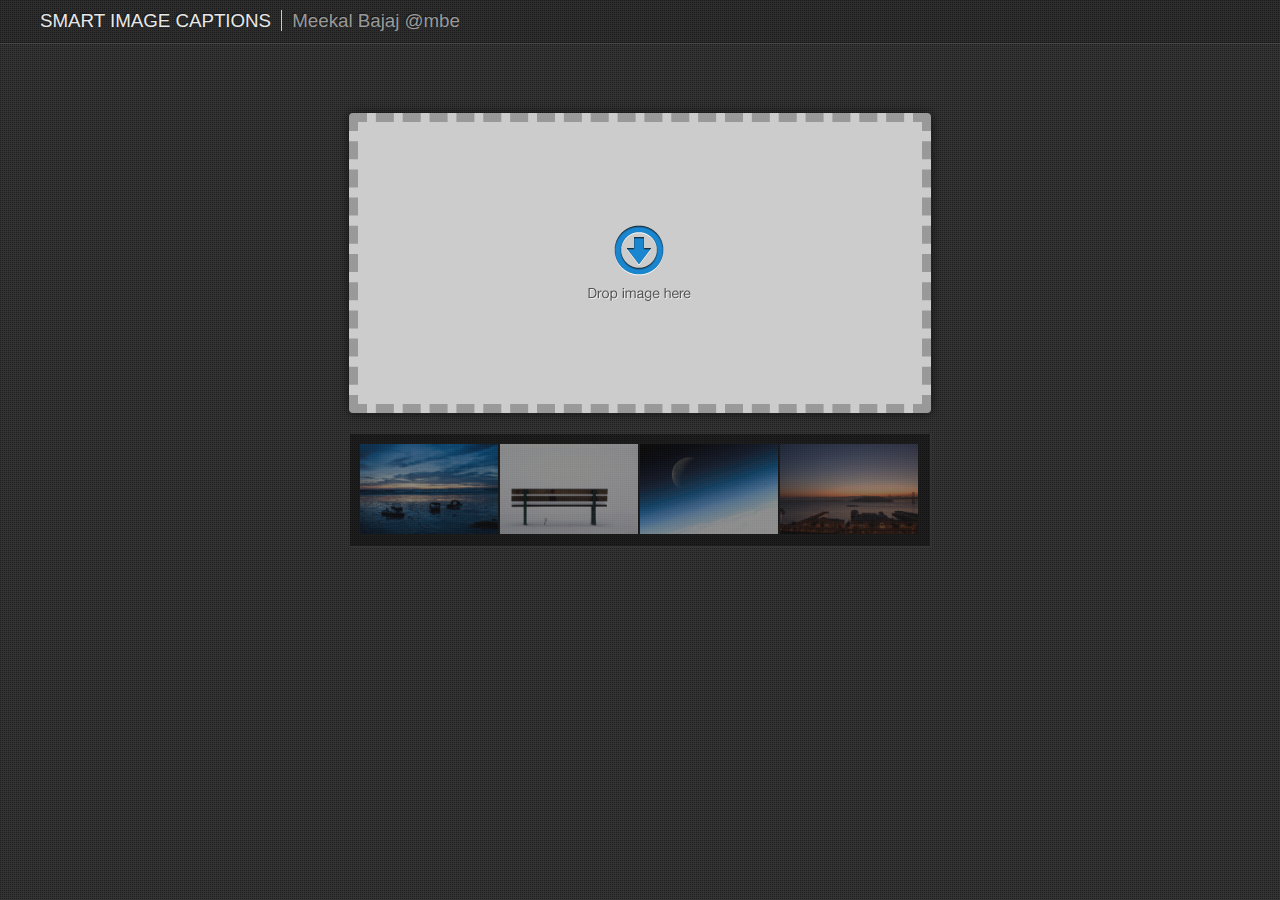
<file: example/index.html>
<!DOCTYPE>
<html>
  <head>
    <title>Texposition</title>
    <link rel="stylesheet" href="public/styles/styles.css">
  </head>
  <body>
    <header id="header" class="header">
      <h3 class="page-title">
        Smart image captions 
        <span class="source">Meekal Bajaj <a href="http://www.twitter.com/mbe">@mbe</a></span>
      </h3>
    </header> <!-- /header -->
    <div class="container">
      <figure class="title-image" id="dropbox">
        <canvas id="canvas" class="empty-dropzone dropzone canvas"></canvas>   
        <figcaption class="title" id="title">
          <h3 class="heading">Smart label backgrounds</h3>
          <p class="description">The background color of this text container adapts itself to the content of the image behind it. It blends in, showing darker backrounds for darker images.</p>
        </figcaption>
      </figure> <!-- /title-image -->
      <ul id="orientation-selector" class="orientation-selector">
        <li class="orientation top" data-orientation="top"></li>
        <li class="orientation right" data-orientation="right"></li>
        <li class="orientation bottom selected" data-orientation="bottom"></li>
        <li class="orientation left" data-orientation="left"></li>
      </ul> <!-- /orientation-selector -->
      <ul id="sample_images" class="sample-images"></ul> <!-- /sample-images -->
    </div> <!-- /container -->
    <script type="text/javascript" src="https://ajax.googleapis.com/ajax/libs/jquery/1.7.2/jquery.min.js"></script>
    <script type="text/javascript" src="public/scripts/jquery.filedrop.js"></script>
    <script type="text/javascript" src="public/scripts/jquery.texposition.js"></script>
    <script type="text/javascript" src="public/scripts/app.js"></script>
  </body>
</html>
</file>
<file: example/public/styles/styles.css>
body {
  background-image: url("../assets/texture.png");
  background-color: #333;
  font-family: 'Helvetica Neue', Helvetica, sans-serif;

  margin: 0;
}

.container {
  margin: 0 auto;
  display: table;
  position: relative;
  margin-top: 60px;
}

.canvas {
  margin: 0 auto;
  display: block;
  background-color: #ccc;
  border: 1px solid #555;
  position: relative;
  max-width: 1024px;
  max-height: 600px;
  min-height: 300px;

  border-radius: 4px;
}

.header {
  border-bottom: 1px solid rgba(0,0,0,0.2);
  box-shadow: 0 1px 0 rgba(255, 255, 255, 0.1);
  background-color: rgba(0,0,0,0.1);
}

.page-title {
  font-weight: normal;
  text-transform: uppercase;
  color: #e8e8e8;
  text-shadow: -1px -1px 1px rgba(0,0,0,0.4);
  display: inline-block;
  padding: 10px 0 10px 40px;

  -webkit-margin-start: 0;
  -webkit-margin-before: 0;
  -webkit-margin-after: 0;
}

.source {
  color: #999;
  text-transform: none;
  padding-left: 10px;
  margin-left: 5px;
  border-left: 1px solid #ccc;
}

.source a {
  color: #999;
  text-decoration: none;
}

.source a:hover {
  color: #138FE2;
}

.description {
  font-size: 14px;
  line-height: 18px;
}

.empty-dropzone {
  border: 9px dashed #999;
}

.dropzone {
  background-image: url("../assets/icn_drop.png");
  background-repeat: no-repeat;
  background-position: 50% 50%;
  -webkit-box-sizing: border-box;
     -moz-box-sizing: border-box;
          box-sizing: border-box;
}

.dropzone:hover {
  -ms-filter:"progid:DXImageTransform.Microsoft.Alpha(Opacity=75)";
  filter: alpha(opacity=75);
  opacity: 0.75;

  -webkit-transition: all 0.2s linear;
     -moz-transition: all 0.2s linear;
          transition: all 0.2s linear;
}

.title-image {
  position: relative;
  margin: 0;
  margin-top: 10px;
  display: inline-block;
  border-radius: 4px;
  -webkit-box-shadow: inset 0 0 8px rgba(0,0,0,0.3), 0 0 12px rgba(0,0,0,0.6);
  box-shadow: inset 0 0 8px rgba(0,0,0,0.3), 0 0 12px rgba(0,0,0,0.6);

}

.title {
  position: absolute;
  padding: 10px;
  display: none;
  margin: 0 auto;
  -webkit-box-sizing: border-box;
     -moz-box-sizing: border-box;
          box-sizing: border-box;
}

.sample-images {
  overflow: hidden;
  background-color: rgba(0,0,0,0.4);
  border: 1px solid #333;
  padding: 10px; 
  text-align: center;

  margin: 20px auto;
}

.sample-image {
  opacity: 0.5;
  display: inline-block;
  margin-right: 2px;
  margin-bottom: 2px;
}

.sample-image:hover {
  opacity: 1;
}
.sample-image img {
  max-height: 90px;
}

.orientation-selector {
  position: absolute;
  right: -60px;
  top: 0;
  display: none;
}

.orientation {
  display: block;
  position: absolute;
  height: 20px;
  width: 20px;
  background-color: #ccc;
  border-radius: 4px;
}

.orientation:hover {
  background-color: #4DB8FF;
  cursor: pointer;
  -webkit-transition: all 0.2s ease-in-out;
     -moz-transition: all 0.2s ease-in-out;
          transition: all 0.2s ease-in-out;
}

.orientation-selector .top {
  top: 0;
  left: 24px;
}

.orientation-selector .right {
  top: 24px;
  left: 48px;
}

.orientation-selector .bottom {
  top: 48px;
  left: 24px;
}

.orientation-selector .left {
  top: 24px;
  left: 0;
}

.orientation-selector .selected {
  background-color: #138FE2;
  box-shadow: inset 0 1px 3px rgba(0,0,0,0.3);
}

.light-wash {
  color: #333;
  text-shadow: 1px 1px 1px rgba(255,255,255,0.6) ;
}

.dark-wash {
  color: #f8f8f8;
  text-shadow: -1px -1px 0 rgba(0,0,0,0.6) ;
}

.light-wash-top {
  border-bottom: 1px solid rgba(255, 255, 255, 0.15);
  background-image: -webkit-linear-gradient(bottom, rgba(255, 255, 255, 0.5), rgba(255, 255, 255, 0.9));
  background-image: -moz-linear-gradient(bottom, rgba(255, 255, 255, 0.5), rgba(255, 255, 255, 0.9));
  background-image: -o-linear-gradient(bottom, rgba(255, 255, 255, 0.5), rgba(255, 255, 255, 0.9));
  background-image: -ms-linear-gradient(bottom, rgba(255, 255, 255, 0.5), rgba(255, 255, 255, 0.9));
  background-image: linear-gradient(bottom, rgba(255, 255, 255, 0.5), rgba(255, 255, 255, 0.9));

}
.light-wash-bottom {
  border-top: 1px solid rgba(255, 255, 255, 0.15);
  background-image: -webkit-linear-gradient(top, rgba(255, 255, 255, 0.5), rgba(255, 255, 255, 0.9));
  background-image: -moz-linear-gradient(top, rgba(255, 255, 255, 0.5), rgba(255, 255, 255, 0.9));
  background-image: -o-linear-gradient(top, rgba(255, 255, 255, 0.5), rgba(255, 255, 255, 0.9));
  background-image: -ms-linear-gradient(top, rgba(255, 255, 255, 0.5), rgba(255, 255, 255, 0.9));
  background-image: linear-gradient(top, rgba(255, 255, 255, 0.5), rgba(255, 255, 255, 0.9));
}
.light-wash-left {
  border-right: 1px solid rgba(255, 255, 255, 0.15);
  background-image: -webkit-linear-gradient(right, rgba(255, 255, 255, 0.5), rgba(255, 255, 255, 0.9));
  background-image: -moz-linear-gradient(right, rgba(255, 255, 255, 0.5), rgba(255, 255, 255, 0.9));
  background-image: -o-linear-gradient(right, rgba(255, 255, 255, 0.5), rgba(255, 255, 255, 0.9));
  background-image: -ms-linear-gradient(right, rgba(255, 255, 255, 0.5), rgba(255, 255, 255, 0.9));
  background-image: linear-gradient(right, rgba(255, 255, 255, 0.5), rgba(255, 255, 255, 0.9));
}
.light-wash-right {
  border-left: 1px solid rgba(255, 255, 255, 0.15);
  background-image: -webkit-linear-gradient(left, rgba(255, 255, 255, 0.5), rgba(255, 255, 255, 0.9));
  background-image: -moz-linear-gradient(left, rgba(255, 255, 255, 0.5), rgba(255, 255, 255, 0.9));
  background-image: -o-linear-gradient(left, rgba(255, 255, 255, 0.5), rgba(255, 255, 255, 0.9));
  background-image: -ms-linear-gradient(left, rgba(255, 255, 255, 0.5), rgba(255, 255, 255, 0.9));
  background-image: linear-gradient(left, rgba(255, 255, 255, 0.5), rgba(255, 255, 255, 0.9));
}
.dark-wash-top {
  border-bottom: 1px solid rgba(255, 255, 255, 0.15);
  background-image: -webkit-linear-gradient(bottom, rgba(0, 0, 0, 0.6), rgba(0, 0, 0, 0.9));
  background-image: -moz-linear-gradient(bottom, rgba(0, 0, 0, 0.6), rgba(0, 0, 0, 0.9));
  background-image: -o-linear-gradient(bottom, rgba(0, 0, 0, 0.6), rgba(0, 0, 0, 0.9));
  background-image: -ms-linear-gradient(bottom, rgba(0, 0, 0, 0.6), rgba(0, 0, 0, 0.9));
  background-image: linear-gradient(bottom, rgba(0, 0, 0, 0.6), rgba(0, 0, 0, 0.9));
}
.dark-wash-bottom {
  border-top: 1px solid rgba(255, 255, 255, 0.15);
  background-image: -webkit-linear-gradient(top, rgba(0, 0, 0, 0.6), rgba(0, 0, 0, 0.9));
  background-image: -moz-linear-gradient(top, rgba(0, 0, 0, 0.6), rgba(0, 0, 0, 0.9));
  background-image: -o-linear-gradient(top, rgba(0, 0, 0, 0.6), rgba(0, 0, 0, 0.9));
  background-image: -ms-linear-gradient(top, rgba(0, 0, 0, 0.6), rgba(0, 0, 0, 0.9));
  background-image: linear-gradient(top, rgba(0, 0, 0, 0.6), rgba(0, 0, 0, 0.9));
}
.dark-wash-left {
  border-right: 1px solid rgba(255, 255, 255, 0.15);
  background-image: -webkit-linear-gradient(right, rgba(0, 0, 0, 0.6), rgba(0, 0, 0, 0.9));
  background-image: -moz-linear-gradient(right, rgba(0, 0, 0, 0.6), rgba(0, 0, 0, 0.9));
  background-image: -o-linear-gradient(right, rgba(0, 0, 0, 0.6), rgba(0, 0, 0, 0.9));
  background-image: -ms-linear-gradient(right, rgba(0, 0, 0, 0.6), rgba(0, 0, 0, 0.9));
  background-image: linear-gradient(right, rgba(0, 0, 0, 0.6), rgba(0, 0, 0, 0.9));
}
.dark-wash-right {
  border-left: 1px solid rgba(255, 255, 255, 0.15);
  background-image: -webkit-linear-gradient(left, rgba(0, 0, 0, 0.6), rgba(0, 0, 0, 0.9));
  background-image: -moz-linear-gradient(left, rgba(0, 0, 0, 0.6), rgba(0, 0, 0, 0.9));
  background-image: -o-linear-gradient(left, rgba(0, 0, 0, 0.6), rgba(0, 0, 0, 0.9));
  background-image: -ms-linear-gradient(left, rgba(0, 0, 0, 0.6), rgba(0, 0, 0, 0.9));
  background-image: linear-gradient(left, rgba(0, 0, 0, 0.6), rgba(0, 0, 0, 0.9));
}

li {
  list-style: none;
}
</file>
